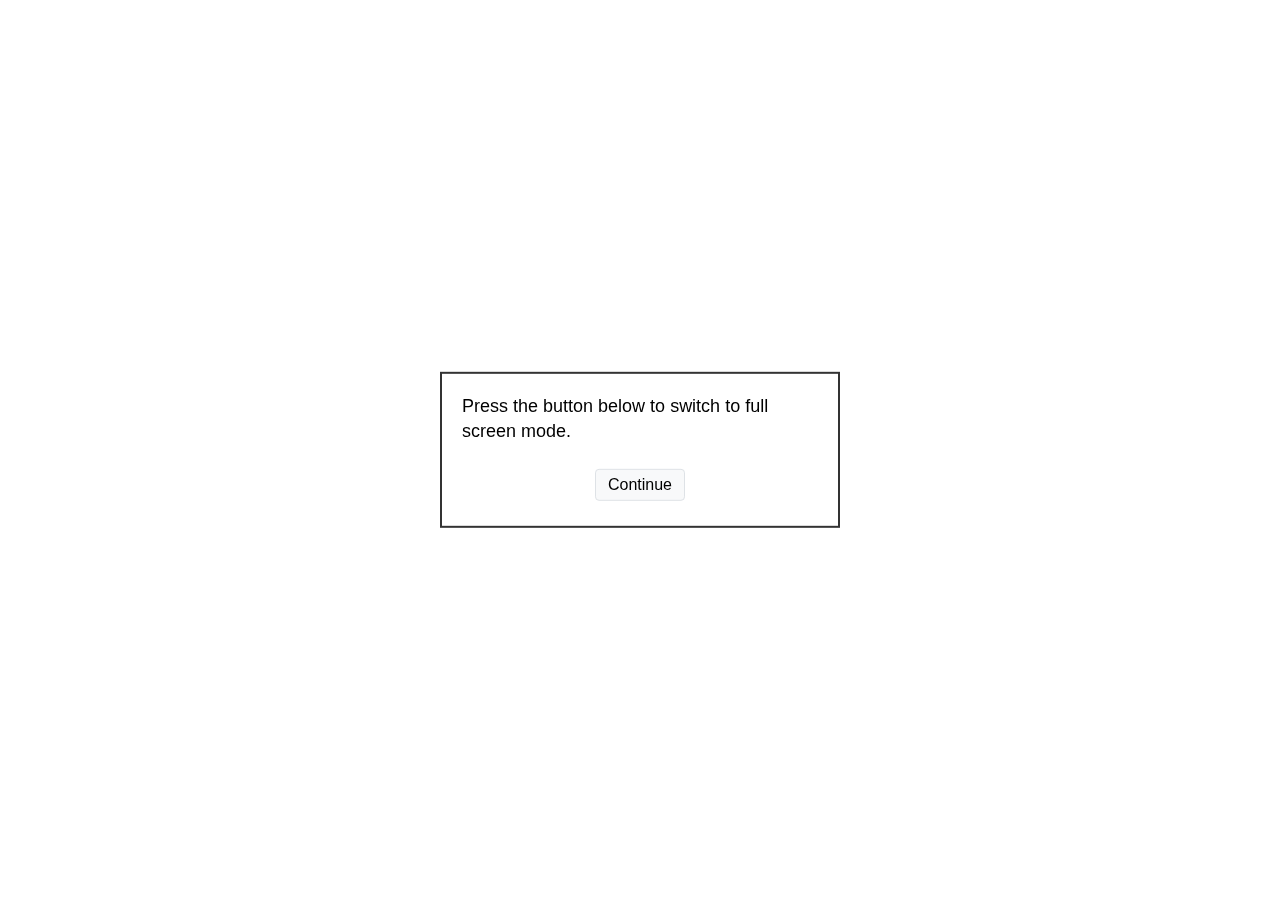
<file: index.html>
<!DOCTYPE html>
<html lang="en">
<head>
    <meta charset="UTF-8">
    <meta name="viewport" content="width=device-width, initial-scale=1.0">
    <title>Cognitive Task - Shape Counting</title>
    <link rel="stylesheet" href="styles.css">
    <script>
        // Global helper functions for Task 7
        function debugSubmitTask7() {
            console.log('Debug submit function called directly from HTML');
            // Direct reference to the module
            if (typeof Task7Module !== 'undefined') {
                Task7Module.evaluateMainResponse();
            } else {
                console.error('Task7Module is not defined!');
                alert('Error: Task7Module not found. Please refresh the page and try again.');
            }
        }
        
        function task7SubmitPracticeAnswer() {
            console.log('Practice submit function called directly from HTML');
            // Direct reference to the module
            if (typeof Task7Module !== 'undefined') {
                Task7Module.evaluatePracticeResponse();
            } else {
                console.error('Task7Module is not defined!');
                alert('Error: Task7Module not found. Please refresh the page and try again.');
            }
        }

        // Task 8 helper functions
        function debugSubmitTask8() {
            if (typeof Task8Module !== 'undefined') {
                Task8Module.evaluateMainResponse();
            } else {
                console.error('Task8Module is not defined!');
                alert('Error: Task8Module not found. Please refresh the page and try again.');
            }
        }
        
        function task8SubmitPracticeAnswer() {
            if (typeof Task8Module !== 'undefined') {
                Task8Module.evaluatePracticeResponse();
            } else {
                console.error('Task8Module is not defined!');
                alert('Error: Task8Module not found. Please refresh the page and try again.');
            }
        }

        // Function to display the digit sequence one at a time
        // Parameters:
        // - sequence: array of digits to display
        // - index: current position in sequence
        // - mode: 'forward' or 'backward' to determine display behavior
        // Uses setTimeout to create timing between digits (1000ms display, 500ms gap)

        // Function to show the appropriate response screen based on mode
        // Parameters:
        // - mode: 'forward' or 'backward' to determine which screen to show
        // Sets up input field and submit button with appropriate event listeners
        // Handles both button click and Enter key submission

        // Function to validate user's digit response
        // Parameters:
        // - mode: 'forward' or 'backward' to determine validation rules
        // Compares user input with expected sequence (reversed for backward mode)
        // Shows results screen with feedback
    </script>
</head>
<body>
    <div class="container">
        <!-- Screen 1: Fullscreen Prompt -->
        <div id="fullscreen-prompt" class="screen">
            <p>Press the button below to switch to full screen mode.</p>
            <button id="fullscreenButton">Continue</button>
        </div>

        <!-- Screen 2: Student ID -->
        <div id="student-id" class="screen hidden">
            <p>Enter the participant's student ID:</p>
            <input type="text" id="studentIdInput">
            <button id="studentIdButton">Continue</button>
        </div>

        <!-- Screen 3: Counter Balance -->
        <div id="counter-balance" class="screen hidden">
            <p>Select the counter-balance scheme for this session:</p>
            <div class="button-group">
                <button class="scheme-button" data-scheme="1">1</button>
                <button class="scheme-button" data-scheme="2">2</button>
                <button class="scheme-button" data-scheme="3">3</button>
                <button class="scheme-button" data-scheme="4">4</button>
                <button class="scheme-button" data-scheme="5">5</button>
                <button class="scheme-button" data-scheme="6">6</button>
                <button class="scheme-button" data-scheme="7">7</button>
                <button class="scheme-button" data-scheme="8">8</button>
            </div>
        </div>

        <!-- Digit Span Task Intro -->
        <div id="digit-span-intro" class="screen hidden">
            <h2>Digit Span Task</h2>
            <div id="digit-span-instructions">
                <p>In this task, you will be shown a series of digits one at a time.</p>
                <p>You can choose to practice either:</p>
                <ul>
                    <li><strong>Forward Digit Span:</strong> Recall digits in the SAME order</li>
                    <li><strong>Backward Digit Span:</strong> Recall digits in REVERSE order</li>
                </ul>
                <p>Select which version you would like to try:</p>
            </div>
            <div class="button-container">
                <button id="forwardDigitSpanButton" class="button" onclick="showScreen('digit-span-example');">Forward Digit Span</button>
                <button id="backwardDigitSpanButton" class="button" onclick="showScreen('digit-span-backward-example');">Backward Digit Span</button>
            </div>
        </div>

        <!-- Forward Digit Span Example -->
        <div id="digit-span-example" class="screen hidden">
            <h2>Forward Digit Span Task</h2>
            <p>In this task, you will be shown a series of digits one at a time.</p>
            <p>Your task is to remember and recall the digits in the <span class="important">SAME ORDER</span> as they appeared.</p>
            <p>For example, if you see:</p>
            
            <div class="example-digits">
                <div class="example-digit">7</div>
                <div class="example-digit">9</div>
                <div class="example-digit">3</div>
            </div>
            
            <p>You should type: <span class="important">793</span></p>
            <p>You will start with practice trials to help you understand the task.</p>
            
            <button id="startDigitSpanPracticeButton" class="button" onclick="window.directStartDigitSpanPractice(); return false;">Start Practice</button>
            </div>
            
        <!-- Backward Digit Span Example -->
        <div id="digit-span-backward-example" class="screen hidden">
            <h2>Backward Digit Span Task</h2>
            <p>In this task, you will be shown a series of digits one at a time.</p>
            <p>Your task is to remember and recall the digits in <span class="important">REVERSE ORDER</span> from how they appeared.</p>
            <p>For example, if you see:</p>
            
            <div class="example-digits">
                <div class="example-digit">1</div>
                <div class="example-digit">3</div>
                <div class="example-digit">8</div>
            </div>
            
            <p>You should type: <span class="important">831</span></p>
            <p>You will start with practice trials to help you understand the task.</p>
            
            <button id="startDigitSpanBackwardButton" class="button" onclick="window.directStartDigitSpanBackwardPractice(); return false;">Start Practice</button>
        </div>

        <!-- Digit Span Game Area -->
        <div id="digit-game-area" class="screen hidden">
            <div class="digit"></div>
        </div>

        <!-- Forward Digit Span Response Screen -->
        <div id="digit-span-response" class="screen hidden">
            <h2>Please type in the number in the correct order and press enter.</h2>
            <p>Do not leave spaces between the numbers.</p>
            
            <div class="response-input">
                <input type="text" id="digit-response" pattern="[0-9]*" inputmode="numeric" style="width: 200px; height: 40px; font-size: 24px; text-align: center; margin: 20px 0;">
            </div>
            
            <button id="submitDigitResponseButton" class="button" style="cursor: pointer; pointer-events: auto;">Submit</button>
        </div>

        <!-- Digit Span Results -->
        <div id="digit-span-results" class="screen hidden">
            <h2>Your response was:</h2>
            <p class="user-answer">You typed: <span id="user-digit-response"></span></p>
            <p class="correct-answer">Correct response: <span id="correct-digit-response"></span></p>
            
            <!-- Add feedback element -->
            <p id="digit-span-result-feedback" class="result-feedback"></p>
            
            <button id="nextDigitSpanButton">continue</button>
        </div>

        <!-- Forward Digit Span Complete -->
        <div id="forward-digit-span-complete" class="screen hidden">
            <h2>Great work!</h2>
            <p>You have completed the Forward Digit Span task.</p>
            <p>Now you will move on to the Backward Digit Span task.</p>
            <p>In this task, you will need to recall the digits in REVERSE order.</p>
            <p>For example, if you see: 1 2 3</p>
            <p>You should type: 3 2 1</p>
            <p>Click 'continue' to see an example of the Backward Digit Span task.</p>
            <button id="startBackwardDigitSpanButton">Continue</button>
        </div>

        <!-- Digit Span Complete -->
        <div id="digit-span-complete" class="screen hidden">
            <h2>Great work!</h2>
            <p>You have completed the Digit Span task.</p>
            <p>Click 'finish' to continue.</p>
            <button id="finishDigitSpanButton">Finish</button>
        </div>

        <!-- Counting Game Intro (for scheme 4) -->
        <div id="counting-game-intro" class="screen hidden">
            <h2>You will now play a Counting game.</h2>
            <p>In this game, you will see a series of pictures ($5 bill, UTA bus, and a face) one at a time. Your job is to keep a <span class="important">MENTAL count for each object</span>. You can keep count out loud or in your head, but please <span class="important">DO NOT use your fingers or a pencil/pen and paper</span> to count.</p>
            <p>After you see each object series, you will be asked to report the number of each type of object you saw in the series.</p>
            <p>Click 'continue' to see an example.</p>
            <button id="countingGameIntroButton">continue</button>
        </div>

        <!-- Counting Game Example -->
        <div id="counting-game-example" class="screen hidden">
            <h2>In this example, let's say you see the following series of objects:</h2>
            
            <div class="example-objects">
                <img src="dollarmanbus/5dollar.jpg" alt="$5 bill" class="example-object">
                <img src="dollarmanbus/bus.jpg" alt="UTA bus" class="example-object">
                <img src="dollarmanbus/face.jpg" alt="Face" class="example-object">
                <img src="dollarmanbus/bus.jpg" alt="UTA bus" class="example-object">
                <img src="dollarmanbus/5dollar.jpg" alt="$5 bill" class="example-object">
            </div>
            
            <h2>In this example, the correct count number for each object would be:</h2>
            
            <div class="example-counts">
                <p><strong>Bills: <span class="important">2</span></strong></p>
                <p><strong>Buses: <span class="important">2</span></strong></p>
                <p><strong>Faces: <span class="important">1</span></strong></p>
            </div>
            
            <p>Click the 'continue' button to practice the <strong>Counting</strong> game.</p>
            
            <div class="button-group">
                <button id="countingGoBackButton">go back</button>
                <button id="startCountingPracticeButton">continue</button>
            </div>
        </div>

        <!-- Screen 4: Welcome -->
        <div id="welcome" class="screen hidden">
            <h1>Welcome!</h1>
            <p>Please wait for instructions from the researcher.</p>
            <button id="welcomeButton">continue</button>
        </div>

        <!-- Screen 5: Instructions -->
        <div id="instructions" class="screen hidden">
            <h2>Now you will play a <span class="highlight">Shape Counting</span> game.</h2>
            <p>You will see a series of shapes (squares, triangles, and circles) one at a time. Your job is to keep a <span class="important">MENTAL count for each type of shape</span>. You can keep count out loud or in your head, but please <span class="important">DO NOT use your fingers or a pencil/pen and paper</span> to count.</p>
            <p>After you see each shape series, you will be asked <span class="important">how many of each type of shape</span> you saw.</p>
            <p>Click 'continue' to see an example.</p>
            <button id="instructionsButton">continue</button>
        </div>

        <!-- Screen 6: Example -->
        <div id="example" class="screen hidden">
            <h2>In this example, let's say you see the following series of shapes:</h2>
            
            <div class="example-shapes">
                <div class="example-shape circle"></div>
                <div class="example-shape square"></div>
                <div class="example-shape triangle"></div>
                <div class="example-shape triangle"></div>
                <div class="example-shape square"></div>
                <div class="example-shape triangle"></div>
            </div>
            
            <h2>In this example, the correct count number for each shape would be:</h2>
            
            <div class="example-counts">
                <p><strong>Squares: <span class="important">2</span></strong></p>
                <p><strong>Triangles: <span class="important">3</span></strong></p>
                <p><strong>Circles: <span class="important">1</span></strong></p>
            </div>
            
            <p>Click the 'continue' button to practice the <strong>Shape Counting</strong> game.</p>
            
            <div class="button-group">
                <button id="goBackButton">go back</button>
                <button id="startPracticeButton">continue</button>
            </div>
        </div>

        <!-- Game Area - Complete redesign -->
        <div id="game-area" class="screen hidden">
            <div class="shape"></div>
        </div>

        <!-- Answer Form - Updated without radio buttons -->
    <div id="answer-form" class="screen hidden">
            <h2>How many of each shape did you count?</h2>
            
        <div class="question">
                <p>Squares:</p>
                <div class="number-input">
                    <button class="decrement" data-target="square-count">-</button>
                    <input type="number" id="square-count" min="0" max="9" value="0">
                    <button class="increment" data-target="square-count">+</button>
                </div>
            </div>
            
            <div class="question">
                <p>Triangles:</p>
                <div class="number-input">
                    <button class="decrement" data-target="triangle-count">-</button>
                    <input type="number" id="triangle-count" min="0" max="9" value="0">
                    <button class="increment" data-target="triangle-count">+</button>
            </div>
        </div>
        
        <div class="question">
                <p>Circles:</p>
                <div class="number-input">
                    <button class="decrement" data-target="circle-count">-</button>
                    <input type="number" id="circle-count" min="0" max="9" value="0">
                    <button class="increment" data-target="circle-count">+</button>
                </div>
            </div>
            
            <button id="submitAnswersButton">continue</button>
        </div>

        <!-- Counting Game Answer Form -->
        <div id="counting-answer-form" class="screen hidden">
            <h2>How many of each object did you count?</h2>
        
        <div class="question">
                <p>$5 Bills:</p>
                <div class="number-input">
                    <button class="decrement" data-target="bill-count">-</button>
                    <input type="number" id="bill-count" min="0" max="9" value="0">
                    <button class="increment" data-target="bill-count">+</button>
                </div>
            </div>
            
            <div class="question">
                <p>UTA Buses:</p>
                <div class="number-input">
                    <button class="decrement" data-target="bus-count">-</button>
                    <input type="number" id="bus-count" min="0" max="9" value="0">
                    <button class="increment" data-target="bus-count">+</button>
            </div>
        </div>
        
            <div class="question">
                <p>Faces:</p>
                <div class="number-input">
                    <button class="decrement" data-target="face-count">-</button>
                    <input type="number" id="face-count" min="0" max="9" value="0">
                    <button class="increment" data-target="face-count">+</button>
                </div>
    </div>

            <button id="submitCountingAnswersButton">continue</button>
        </div>

        <!-- Results -->
    <div id="results" class="screen hidden">
        <h2>The correct number of each shape was:</h2>
        <p>Squares: <span id="correct-squares"></span></p>
        <p>Triangles: <span id="correct-triangles"></span></p>
        <p>Circles: <span id="correct-circles"></span></p>
        
        <h3>Your answers:</h3>
        <p class="user-answer">Squares: <span id="user-squares"></span></p>
        <p class="user-answer">Triangles: <span id="user-triangles"></span></p>
        <p class="user-answer">Circles: <span id="user-circles"></span></p>
        
            <button id="nextRoundButton">continue</button>
        </div>

        <!-- Counting Game Results -->
        <div id="counting-results" class="screen hidden">
            <h2>The correct number of each object was:</h2>
            <p>$5 Bills: <span id="correct-bills"></span></p>
            <p>UTA Buses: <span id="correct-buses"></span></p>
            <p>Faces: <span id="correct-faces"></span></p>
            
            <h3>Your answers:</h3>
            <p class="user-answer">$5 Bills: <span id="user-bills"></span></p>
            <p class="user-answer">UTA Buses: <span id="user-buses"></span></p>
            <p class="user-answer">Faces: <span id="user-faces"></span></p>
            
            <button id="nextCountingRoundButton">continue</button>
    </div>

        <!-- Practice Complete Prompt -->
    <div id="practice-complete-prompt" class="screen hidden">
        <p>Would you like to practice the Shape Counting game again?</p>
        <div class="button-group">
                <button id="readyToContinueButton">No, I am ready to continue</button>
                <button id="practiceAgainButton">Yes, practice again</button>
            </div>
        </div>

        <!-- Counting Game Practice Complete Prompt -->
        <div id="counting-practice-complete-prompt" class="screen hidden">
            <p>Would you like to practice the Counting game again?</p>
            <div class="button-group">
                <button id="countingReadyToContinueButton">No, I am ready to continue</button>
                <button id="countingPracticeAgainButton">Yes, practice again</button>
        </div>
    </div>

        <!-- Real Game Instructions -->
    <div id="real-game-instructions" class="screen hidden">
        <h2>Great job!</h2>
        <p>You are now finished practicing the Shape Counting game.</p>
        <p>Next, you will play the actual game.</p>
        <ul>
                <li>The series will be <span class="important">longer</span> in the real game than in the practice round.</li>
                <li><span class="important">Remember to keep a running count</span> of each type of shape you see.</li>
            </ul>
            <p>You will play <span class="important">5 rounds</span> of the game. From now on you will <span class="important">not receive feedback</span> after each round.</p>
            <p>Click the button below to begin.</p>
            <button id="startRealGameButton">Start</button>
        </div>

        <!-- Counting Game Real Game Instructions -->
        <div id="counting-real-game-instructions" class="screen hidden">
            <h2>Great job!</h2>
            <p>You are now finished practicing the Counting game.</p>
            <p>Next, you will play the actual game.</p>
            <ul>
                <li>The series will be <span class="important">longer</span> in the real game than in the practice round.</li>
                <li><span class="important">Remember to keep a running count</span> of each type of object you see.</li>
        </ul>
            <p>You will play <span class="important">5 rounds</span> of the game. From now on you will <span class="important">not receive feedback</span> after each round.</p>
        <p>Click the button below to begin.</p>
            <button id="startCountingRealGameButton">Start</button>
    </div>

        <!-- Round Start -->
    <div id="round-start" class="screen hidden">
        <h2>You are about to start round <span id="round-number"></span>.</h2>
        <p>Click start when you are ready!</p>
            <button id="beginRoundButton">Start</button>
    </div>

        <!-- Game Complete -->
    <div id="game-complete" class="screen hidden">
        <h2>Great work!</h2>
        <p>You are now finished playing this game.</p>
        <p>Click 'finish' to continue.</p>
            <button id="finishGameButton">Finish</button>
        </div>

        <!-- Digit Span Real Game Instructions -->
        <div id="digit-span-real-game-instructions" class="screen hidden">
            <h2>Great job!</h2>
            <p>You are now finished practicing the Digit Span games.</p>
            <p>Next, you will play the actual game.</p>
            <ul>
                <li>The sequences will be <span class="important">longer</span> in the real game than in the practice rounds.</li>
                <li><span class="important">Remember to pay close attention</span> to each digit in the sequence.</li>
                <li>For forward digit span, type the digits in the <span class="important">same order</span> as you saw them.</li>
                <li>For backward digit span, type the digits in the <span class="important">reverse order</span> from how you saw them.</li>
            </ul>
            <p>You will play <span class="important">5 rounds</span> of each game. From now on you will <span class="important">not receive feedback</span> after each round.</p>
            <p>Click the button below to begin.</p>
            <button id="startDigitSpanRealGameButton" class="button" onclick="window.directStartDigitSpanRealGame(); return false;">Start Main Task</button>
        </div>

        <!-- Pattern Recognition Game Intro (for scheme 1) -->
        <div id="pattern-recognition-intro" class="screen hidden">
            <h2>You will now play a Pattern Recognition game.</h2>
            <p>In this game, you will see different types of patterns and relationships.</p>
            <p>Your task is to identify the correct patterns, relationships, or complete sequences based on what you've seen.</p>
            <p>Click 'continue' to see an example.</p>
            <button id="patternRecognitionIntroButton">continue</button>
        </div>
        
        <!-- Pattern Recognition Example -->
        <div id="pattern-recognition-example" class="screen hidden">
            <h2>Example:</h2>
            <div class="example-container">
                <div class="pattern-example">
                    <p>Sequence: 8 A Z 5 5 3</p>
                    <p>Your task: Memorize and recall this sequence.</p>
                </div>
                <div class="pattern-example">
                    <p>Word Relationship:</p>
                    <p>Teacher – Doctor</p>
                    <p>Your task: Identify if these belong to the same category.</p>
                </div>
            </div>
            <p>In the real game, you'll see different patterns and will need to either:</p>
            <ul>
                <li>Identify correct relationships</li>
                <li>Match objects to categories</li>
                <li>Recall sequences from memory</li>
                <li>Recognize visual patterns</li>
            </ul>
            <button id="startPatternPracticeButton">Start Practice</button>
        </div>
        
        <!-- Pattern Recognition Game Area -->
        <div id="pattern-game-area" class="screen hidden">
            <div class="pattern-content">
                <!-- Content will be dynamically inserted here -->
            </div>
            <div class="response-area">
                <!-- Response options will be dynamically inserted here -->
            </div>
        </div>
        
        <!-- Pattern Recognition Answer Form -->
        <div id="pattern-answer-form" class="screen hidden">
            <h2>Your Response</h2>
            <div id="pattern-response-container">
                <!-- Will be dynamically populated based on task type -->
            </div>
            <button id="submitPatternAnswerButton">continue</button>
        </div>
        
        <!-- Pattern Recognition Results -->
        <div id="pattern-results" class="screen hidden">
            <h2>Results:</h2>
            <div id="pattern-feedback">
                <!-- Will be dynamically populated with feedback -->
            </div>
            <button id="nextPatternRoundButton">continue</button>
        </div>
        
        <!-- Pattern Recognition Real Game Instructions -->
        <div id="pattern-recognition-real-intro" class="screen hidden">
            <h2>Great job!</h2>
            <p>You are now finished practicing the Pattern Recognition game.</p>
            <p>Next, you will play the actual game.</p>
            <ul>
                <li>The patterns will be <span class="important">more complex</span> in the real game.</li>
                <li><span class="important">Pay close attention</span> to the details of each pattern.</li>
                <li>Try to identify the underlying relationships and rules.</li>
            </ul>
            <p>You will play <span class="important">5 rounds</span> of the game.</p>
            <p>Click the button below to begin.</p>
            <button id="startPatternRealGameButton">Start</button>
        </div>

        <!-- Working Memory Updating Task 1a: Abstract Version -->
        <div id="task-1a-intro" class="screen hidden">
            <h2>Working Memory Updating - Abstract Version</h2>
            <p>In this task, you will see sequences of numbers and will need to update them mentally.</p>
            <button id="startTask1aPracticeButton">Start Practice</button>
        </div>

        <!-- Working Memory Updating Task 1b: Ecological Version -->
        <div id="task-1b-intro" class="screen hidden">
            <h2>Working Memory Updating - Ecological Version</h2>
            <p>In this task, you will track items in a shopping list instead of numbers.</p>
            <button id="startTask1bPracticeButton">Start Practice</button>
        </div>

        <!-- Working Memory Capacity Task 2a: Abstract Version -->
        <div id="task-2a-intro" class="screen hidden">
            <h2>Working Memory Capacity - Abstract Version</h2>
            <p>In this task, you will recall sequences of numbers in forward and backward conditions.</p>
            <button id="startTask2aPracticeButton">Start Practice</button>
        </div>

        <!-- Working Memory Capacity Task 2b: Ecological Version -->
        <div id="task-2b-intro" class="screen hidden">
            <h2>Working Memory Capacity - Ecological Version</h2>
            <p>In this task, you will recall sequences of real-world objects.</p>
            <button id="startTask2bPracticeButton">Start Practice</button>
        </div>

        <!-- Spatial Working Memory Task Intro (for scheme 5) -->
        <div id="spatial-memory-intro" class="screen hidden">
            <h2>Spatial Working Memory Task</h2>
            <p>In this task, you will be shown a grid containing various colored shapes.</p>
            <p>Your job is to <span class="important">MEMORIZE the exact location</span> of each shape.</p>
            <p>After studying the shapes, you will be shown a second grid where some shapes may have <span class="important">moved from their original positions</span>.</p>
            <p>The <span class="important">same shapes</span> will appear in both grids - only their <span class="important">positions</span> will change. No shapes will be replaced with different shapes.</p>
            <p>You will need to identify which shapes have moved by clicking on them.</p>
            <ul>
                <li>For each shape you correctly identify as having moved, you will gain <span class="important">one point</span>.</li>
                <li>For each shape you incorrectly identify as having moved, you will lose <span class="important">one point</span>.</li>
            </ul>
            <p>Click 'continue' to practice with a smaller example first.</p>
            <button id="spatialMemoryIntroButton">continue</button>
        </div>

        <!-- Spatial Memory Practice Instructions -->
        <div id="spatial-memory-practice-instructions" class="screen hidden">
            <h2>Practice Session</h2>
            <p>Let's practice with a small example first.</p>
            <p>You will see a grid with 5 shapes for <span class="important">30 seconds</span>. Try to remember the position of each shape.</p>
            <p>Then you'll be shown a second grid with the <span class="important">exact same shapes</span>, but some shapes may have changed position.</p>
            <p>Your task is to click on <span class="important">ALL shapes that have changed position</span>. Remember:</p>
            <ul>
                <li>When a shape moves to a new position, it <span class="important">swaps places</span> with another shape</li>
                <li>This means for each swap, you need to identify <span class="important">BOTH shapes</span> that changed positions</li>
                <li>The shapes themselves do not change - only their positions</li>
            </ul>
            <p>You can click the "I'm ready" button at any time if you feel you've memorized the positions before the timer ends.</p>
            <button id="startSpatialPracticeButton">Start Practice</button>
        </div>

        <!-- Spatial Memory Grid Display -->
        <div id="spatial-memory-grid" class="screen hidden">
            <h2 id="spatial-grid-title">Study the positions of these shapes</h2>
            <p id="spatial-timer">Time remaining: 90 seconds</p>
            <div class="grid-container">
                <!-- Grid will be dynamically populated -->
            </div>
        </div>

        <!-- Spatial Memory Response Grid -->
        <div id="spatial-memory-response" class="screen hidden">
            <h2>Click on all shapes that have MOVED from their original positions</h2>
            <p>Remember:</p>
            <ul>
                <li>When shapes swap positions, you need to identify <span class="important">BOTH shapes</span> involved in the swap</li>
                <li>Only the <span class="important">positions</span> have changed - the shapes themselves are the same</li>
            </ul>
            <div class="grid-container clickable">
                <!-- Grid will be dynamically populated -->
            </div>
            <button id="submitSpatialResponseButton">Submit Answers</button>
        </div>

        <!-- Spatial Memory Practice Results -->
        <div id="spatial-memory-practice-results" class="screen hidden">
            <h2>Practice Results</h2>
            <p>Great job! Now you understand how the task works.</p>
            <p id="practice-accuracy"></p>
            <p>In the main task, you'll see a larger grid with more shapes.</p>
            <button id="startSpatialRealButton">Start Main Task</button>
        </div>

        <!-- Spatial Memory Real Instructions -->
        <div id="spatial-memory-real-instructions" class="screen hidden">
            <h2>Main Task</h2>
            <p>Now you'll see a grid with 20 different colored shapes.</p>
            <p>You will have <span class="important">90 seconds</span> to study the grid.</p>
            <p>Try to remember the exact position of each shape.</p>
            <p>After the study period, you'll see a second grid with the <span class="important">same shapes</span> but in different positions.</p>
            <p>Remember:</p>
            <ul>
                <li>When shapes swap positions, you must identify <span class="important">BOTH shapes</span> involved in the swap</li>
                <li>Only the <span class="important">positions</span> of shapes change, not the shapes themselves</li>
                <li>For each shape you correctly identify as having moved, you gain <span class="important">one point</span></li>
                <li>For each shape you incorrectly identify as having moved, you lose <span class="important">one point</span></li>
                <li>You can click "I'm ready" after 10 seconds if you feel you've memorized the positions</li>
            </ul>
            <p><span class="important">Note:</span> This is the main task with a new timer separate from the practice session.</p>
            <button id="startSpatialMainButton">Begin</button>
        </div>

        <!-- Spatial Memory Results -->
        <div id="spatial-memory-results" class="screen hidden">
            <h2>Results</h2>
            <p>Task completed!</p>
            <p>Correct identifications: <span id="spatial-correct-count"></span></p>
            <p>Incorrect identifications: <span id="spatial-incorrect-count"></span></p>
            <p>Total score: <span id="spatial-total-score"></span></p>
            <button id="finishSpatialTaskButton">Finish</button>
        </div>

        <!-- Deductive Reasoning Task 4a: Abstract Version -->
        <div id="task-4a-intro" class="screen hidden">
            <h2>Deductive Reasoning - Abstract Version</h2>
            <p>In this task, you will solve logical puzzles using abstract concepts.</p>
            <button id="startTask4aPracticeButton">Start Practice</button>
        </div>

        <!-- Deductive Reasoning Task 4b: Ecological Version -->
        <div id="task-4b-intro" class="screen hidden">
            <h2>Deductive Reasoning - Ecological Version</h2>
            <p>In this task, you will solve logical puzzles using real-world rules.</p>
            <button id="startTask4bPracticeButton">Start Practice</button>
    </div>

        <!-- Working Memory Capacity (Ecological) Intro -->
        <div id="object-span-intro" class="screen hidden">
            <h2 id="object-span-title">Object Span Task</h2>
            <div id="object-span-instructions">
                <p>In this task, you will be shown a series of objects one at a time.</p>
                <p id="recall-instruction">Your task is to remember and recall the objects in the <span class="mode-text">SAME</span> ORDER as they appeared.</p>
                <p>For example, if you see: bread → car → book</p>
                <p id="example-instruction">You should type: "bread car book"</p>
                <p>You will start with practice trials to help you understand the task.</p>
            </div>
            <div class="button-container">
                <button id="startObjectSpanPracticeButton" class="button">Start Practice</button>
            </div>
        </div>

        <!-- Object Span Example Screen -->
        <div id="object-span-example" class="screen hidden">
            <h2>Forward Object Span Task</h2>
            <p>In this task, you will be shown a series of objects one at a time.</p>
            <p>Your task is to remember and recall the objects in the <span class="important">SAME ORDER</span> as they appeared.</p>
            <p>For example, if you see: bread → car → book</p>
            <p>You should type: "bread car book"</p>
            <p>You will start with practice trials to help you understand the task.</p>
            <button id="startForwardObjectSpanButton" class="button" onclick="window.directStartObjectSpanPractice(); return false;">Start Practice</button>
        </div>

        <!-- Object Span Backward Example -->
        <div id="object-span-backward-example" class="screen hidden">
            <h2>Backward Object Span Task</h2>
            <p>In this task, you will be shown a series of objects one at a time.</p>
            <p>Your task is to remember and recall the objects in <span class="important">REVERSE ORDER</span> from how they appeared.</p>
            <p>For example, if you see this sequence:</p>
            <div class="example-container">
                <img src="images/Bread.png" alt="Bread" class="example-object">
                <img src="images/Car.png" alt="Car" class="example-object">
                <img src="images/Shoe.png" alt="Shoe" class="example-object">
            </div>
            <p>You should type: "shoe car bread"</p>
            <p>Let's practice with the backward version.</p>
            <button id="startBackwardObjectSpanButton" class="button" onclick="window.directStartObjectSpanBackwardPractice(); return false;">Start Practice</button>
        </div>

        <!-- Object Game Area -->
        <div id="object-game-area" class="screen hidden">
            <div class="object-display-container">
                <div class="object-display">
                    <!-- Objects will be displayed here -->
                </div>
            </div>
            <div id="object-debug" style="position: fixed; bottom: 10px; right: 10px; background: rgba(0,0,0,0.7); color: white; padding: 5px; font-size: 12px; max-width: 300px; z-index: 1000;">
                Debug: Waiting for object display...
            </div>
        </div>

        <!-- Object Span Response Form -->
        <div id="object-span-response" class="screen hidden">
            <div class="response-instruction">
                <p id="recall-instruction">Type the objects in the <span class="mode-text"></span> order</p>
            </div>
            <input type="text" id="object-response-input" class="response-input" style="width: 80%; max-width: 500px; padding: 10px; margin: 20px;" autocomplete="off" placeholder="Type the object names here...">
            <button id="submitObjectResponseButton" class="button">Submit</button>
        </div>

        <div id="object-span-practice-feedback" class="screen hidden">
            <h2>Practice Feedback</h2>
            <p id="practice-feedback-text"></p>
            <div class="sequence-info">
                <p>Your response: <span id="user-response"></span></p>
                <p>Expected response: <span id="expected-response"></span></p>
                <p class="recall-mode-reminder">
                    <strong>Remember:</strong> 
                    <span id="recall-mode-instruction">
                        Type the objects in the <span class="mode-text"></span> order as shown
                    </span>
                </p>
            </div>
            <p id="practice-score"></p>
            <div class="practice-controls">
                <button id="continuePracticeButton-object" class="button" onclick="window.directContinueObjectSpanPractice(); return false;">Continue Practice</button>
                <button id="readyForMainTaskButton-object" class="button" onclick="window.directReadyForObjectSpanMainTask(); return false;">I'm Ready for Main Task</button>
            </div>
            </div>
            
        <div id="object-span-main-instructions" class="screen hidden">
            <h1>Main Task</h1>
            <p>Great! Now you'll begin the main task.</p>
            <p>The task consists of 8 rounds with increasing difficulty:</p>
            <ul>
                <li>Starting with sequences of 3 objects</li>
                <li>Each round increases by one object (up to 10 objects maximum)</li>
                <li>You'll have two attempts at each sequence length</li>
                <li>If you succeed at least once, you'll move to the next length</li>
                <li>If you fail both attempts, the task will end</li>
            </ul>
            <p>Your final score will be the longest sequence you correctly recalled.</p>
            <button id="startObjectSpanMainButton" class="button" onclick="window.directStartObjectSpanMainTask(); return false;">Start Main Task</button>
        </div>

        <div id="object-span-results" class="screen hidden">
            <h1>Task Complete</h1>
            <p>Maximum span reached: <span id="max-span-reached">0</span> (Final Score)</p>
            <p>Total correct sequences: <span id="total-correct-sequences">0</span></p>
            <button id="finishObjectSpanButton" class="button">Complete Task</button>
                    </div>

        <!-- Object Span Real Game Instructions -->
        <div id="object-span-real-game-instructions" class="screen hidden">
            <h2>Main Task Instructions</h2>
            <p>You will now begin the main task.</p>
            <ul>
                <li>You will see sequences of objects, one at a time</li>
                <li>Starting with 3 objects, the sequence will get longer as you progress</li>
                <li>You get two attempts at each sequence length</li>
                <li>If you succeed at least once, you'll move to a longer sequence</li>
                <li>If you fail both attempts, the task will end</li>
                <li>Your final score will be the longest sequence you correctly recalled</li>
            </ul>
            <div class="important-note">
                <p><strong>For Forward Recall:</strong> Type the object names in the SAME order as shown (e.g., "bread car book")</p>
                <p><strong>For Backward Recall:</strong> Type the object names in REVERSE order (e.g., if shown "bread car book", type "book car bread")</p>
                    </div>
            <button id="startObjectSpanRealGameButton" class="button">Start Main Task</button>
                    </div>

        <!-- Forward Object Span Intro Screen -->
        <div id="forward-object-span-intro" class="screen hidden">
            <h2>Forward Object Span Task</h2>
            <p>In this task, you will be shown a series of objects one at a time.</p>
            <p>Your task is to remember and recall the objects in the <span class="important">SAME ORDER</span> as they appeared.</p>
            <p>For example, if you see: bread → car → book</p>
            <p>You should type: "bread car book"</p>
            <p>You will start with practice trials to help you understand the task.</p>
            <button id="startForwardObjectSpanButton" class="button" onclick="window.directStartObjectSpanPractice(); return false;">Start Practice</button>
                    </div>

        <!-- Backward Object Span Intro Screen -->
        <div id="backward-object-span-intro" class="screen hidden">
            <h2>Backward Object Span Task</h2>
            <p>In this task, you will be shown a series of objects one at a time.</p>
            <p>Your task is to remember and recall the objects in <span class="important">REVERSE ORDER</span> from how they appeared.</p>
            <p>For example, if you see: bread → car → book</p>
            <p>You should type: "book car bread"</p>
            <p>You will start with practice trials to help you understand the task.</p>
            <button id="startBackwardObjectSpanButton" class="button" onclick="window.directStartObjectSpanBackwardPractice(); return false;">Start Practice</button>
                    </div>

        <div id="task-6-intro" class="screen hidden">
            <h1>Ecological Spatial Working Memory Task</h1>
            <p>In this task, you will see a grid of real-world object images. You need to remember the locations of these images.</p>
            <p>After studying the grid, some images will swap positions. Your job is to identify which images have moved from their original positions.</p>
            <p>First, you'll complete a short practice to get familiar with the task.</p>
            <button id="task6ContinueButton" class="task6-button">Continue</button>
                    </div>

        <div id="task-6-practice-instructions" class="screen hidden">
            <h1>Practice Instructions</h1>
            <p>In this practice, you will see a 3×2 grid with 6 images.</p>
            <p>Study the positions of these images carefully. After some time, one pair of images will swap positions.</p>
            <p>Your task is to identify which images have changed positions by clicking on them in the final grid.</p>
            <p>After the practice, you'll move on to the main task with a larger grid and more position changes.</p>
            <button id="startTask6GridButton" class="task6-button">Start Practice</button>
                    </div>

        <div id="task-6-grid" class="screen hidden">
            <h1>Study the Image Positions</h1>
            <p>Remember where each image is located. Some images will change positions shortly.</p>
            <div class="task6-grid-container"></div>
                    </div>

        <div id="task-6-response" class="screen hidden">
            <h1>Which Images Changed Positions?</h1>
            <p>Click on the images that have changed positions from the original grid.</p>
            <div class="task6-grid-container"></div>
            <button id="submitTask6ResponseButton" class="task6-button">Submit</button>
                    </div>

        <div id="task-6-practice-results" class="screen hidden">
            <h1>Practice Results</h1>
            <p></p>
            <button id="startTask6RealButton" class="task6-button">Start Main Task</button>
                </div>

        <div id="task-6-real-instructions" class="screen hidden">
            <h1>Main Task Instructions</h1>
            <p>Now you'll complete the main task. You will see a 5×4 grid with 20 images.</p>
            <p>Study the positions of these images carefully. After some time, three pairs of images will swap positions.</p>
            <p>Your task is to identify which images have changed positions by clicking on them in the final grid.</p>
            <p>You'll have 90 seconds to study the grid before the images swap positions.</p>
            <button id="startTask6RealButton" class="task6-button">Start Main Task</button>
            </div>

        <div id="task-6-results" class="screen hidden">
            <h1>Task Results</h1>
            <p>Correct identifications: <span id="task6-correct-count">0</span></p>
            <p>Incorrect identifications: <span id="task6-incorrect-count">0</span></p>
            <p>Total score: <span id="task6-total-score">0</span></p>
            <button id="completeTask6Button" class="task6-button" onclick="finishGame()">Complete Task</button>
        </div>

        <!-- Task 7: Deductive Reasoning Task -->
        <div id="task-7-intro" class="screen hidden">
            <h1>Deductive Reasoning Task</h1>
            <p>In this task, you will be asked to solve logical puzzles using four cards that will appear on the screen.</p>
            <p>Among the four cards presented, you will be required to identify which two cards to turn to test the logical premise presented in each question.</p>
            <p>In other words, in each game, there will be a simple rule, and all you have to do is work out which cards you need to turn over to see if the rule has been broken.</p>
            <button id="task7ContinueButton" class="task7-button">Continue</button>
        </div>

        <div id="task-7-instructions" class="screen hidden">
            <h1>Task Instructions</h1>
            <p>For each question:</p>
            <ol>
                <li>Read the logical rule carefully</li>
                <li>Look at the four cards presented</li>
                <li>Select exactly two cards that you need to turn over to test if the rule is true or false</li>
                <li>Click "Submit" when you've made your selection</li>
            </ol>
            <p>Let's start with a practice round to get familiar with the task.</p>
            <button id="startTask7PracticeButton" class="task7-button">Start Practice</button>
        </div>

        <div id="task-7-practice" class="screen hidden">
            <h1>Practice Round</h1>
            <div id="task7-question-container">
                <p id="task7-question-text">If a card has a circle on one side, then it has the color yellow on the other side.</p>
                <p>Select the two cards you need to turn over to test this rule:</p>
        </div>

            <div id="task7-cards-container" class="cards-container">
                <!-- Cards will be generated dynamically -->
        </div>

            <div id="task7-selection-info">
                <p>Selected cards: <span id="task7-selected-count">0</span>/2</p>
            </div>

            <button id="task7SubmitButton" class="task7-button" onclick="task7SubmitPracticeAnswer()" disabled>Submit</button>
            
            <!-- Extra direct submit button for practice as fallback -->
            <button id="task7DirectPracticeSubmitButton" class="task7-button" style="margin-top: 15px; background-color: #ff9800;" 
                    onclick="Task7Module.evaluatePracticeResponse();">
                Direct Submit (Use if regular button doesn't work)
            </button>
        </div>

        <div id="task-7-feedback" class="screen hidden">
            <h1>Feedback</h1>
            <div id="task7-feedback-container">
                <p id="task7-result-text"></p>
                <div id="task7-explanation"></div>
            </div>
            <button id="task7ContinueAfterFeedbackButton" class="task7-button">Continue</button>
        </div>

        <div id="task-7-real-instructions" class="screen hidden">
            <h1>Main Task Instructions</h1>
            <p>Now you'll complete the main task with several logical puzzles to solve.</p>
            <p>Remember to select exactly two cards for each question that you need to turn over to test the rule.</p>
            <p>Your performance will be recorded for each puzzle.</p>
            <button id="startTask7RealButton" class="task7-button">Start Main Task</button>
        </div>

        <div id="task-7-main" class="screen hidden">
            <h1>Deductive Reasoning Puzzle</h1>
            <div id="task7-main-question-container">
                <p id="task7-main-question-text"></p>
                <p>Select the two cards you need to turn over to test this rule:</p>
            </div>

            <div id="task7-main-cards-container" class="cards-container">
                <!-- Cards will be generated dynamically -->
            </div>

            <div id="task7-main-selection-info">
                <p>Selected cards: <span id="task7-main-selected-count">0</span>/2</p>
            </div>

            <button id="task7MainSubmitButton" class="task7-button" onclick="debugSubmitTask7()" disabled>Submit</button>
            
            <!-- Extra direct submit button as fallback -->
            <button id="task7DirectSubmitButton" class="task7-button" style="margin-top: 15px; background-color: #ff9800;" 
                    onclick="Task7Module.evaluateMainResponse();">
                Direct Submit (Use if regular button doesn't work)
            </button>
        </div>

        <div id="task-7-results" class="screen hidden">
            <h1>Task Results</h1>
            <p>You have completed the Deductive Reasoning Task.</p>
            <div id="task7-results-container">
                <p>Correct answers: <span id="task7-correct-count">0</span></p>
                <p>Total puzzles: <span id="task7-total-count">0</span></p>
                <p>Accuracy: <span id="task7-accuracy">0%</span></p>
            </div>
            <button id="completeTask7Button" class="task7-button" onclick="finishGame()">Complete Task</button>
        </div>
        
        <!-- Task 8: Ecological Deductive Reasoning -->
        <div id="task-8-intro" class="screen hidden">
            <h1>Task 8: Ecological Deductive Reasoning</h1>
            <p>In this task, you will be asked to solve logical puzzles using four cards that appear on the screen.</p>
            <p>Among the four cards presented, you will be required to identify which two cards to turn to test the logical premise presented in each question.</p>
            <p>In other words, in each game, there will be a simple rule, and all you have to do is work out which cards you need to turn over to see if the rule has been broken.</p>
            <button id="task8ContinueButton" class="button">Continue</button>
        </div>

        <div id="task-8-instructions" class="screen hidden">
            <h1>Instructions</h1>
            <p>For each question, you will see a logical rule and four cards.</p>
            <p>Your task is to select the two cards that need to be turned over to determine whether the rule is being followed or broken.</p>
            <p>Click on a card to select it. Click again to deselect.</p>
            <p>Let's start with a practice round.</p>
            <button id="startTask8PracticeButton" class="button">Start Practice</button>
        </div>

        <div id="task-8-practice" class="screen hidden">
            <h1>Practice Round</h1>
            <p>Select the two cards that need to be turned over to test the rule:</p>
            <p id="task8-practice-question-text">"If a person drinks an alcoholic drink, then they must be over the age of 21 years old."</p>
            
            <div id="task8-cards-container" class="cards-container">
                <!-- Cards will be added dynamically by JavaScript -->
            </div>
            
            <div class="task8-card-info">
                <p>Selected cards: <span id="task8-selected-count">0</span>/2</p>
            </div>

            <button id="task8SubmitButton" class="task8-button" onclick="task8SubmitPracticeAnswer()" disabled>Submit</button>
            
            <!-- Extra direct submit button as fallback -->
            <button id="task8DirectSubmitButton" class="task8-button" style="margin-top: 15px; background-color: #ff9800;" 
                    onclick="Task8Module.evaluatePracticeResponse();">
                Direct Submit (Use if regular button doesn't work)
            </button>
        </div>

        <div id="task-8-feedback" class="screen hidden">
            <h1>Practice Feedback</h1>
            <p id="task8-practice-result"></p>
            <p id="task8-practice-explanation"></p>
            <p>Now let's move on to the main task.</p>
            <button id="task8ContinueAfterFeedbackButton" class="button">Continue</button>
        </div>

        <div id="task-8-real-instructions" class="screen hidden">
            <h1>Main Task</h1>
            <p>Great! Now you'll solve several similar puzzles.</p>
            <p>Remember to select the two cards you need to turn over to test the rule.</p>
            <button id="startTask8RealButton" class="button">Start Task</button>
        </div>

        <div id="task-8-main" class="screen hidden">
            <h1>Ecological Deductive Reasoning Task</h1>
            <p>Select the two cards that need to be turned over to test the rule:</p>
            <p id="task8-main-question-text"></p>
            
            <div id="task8-main-cards-container" class="cards-container">
                <!-- Cards will be added dynamically by JavaScript -->
            </div>
            
            <div class="task8-card-info">
                <p>Selected cards: <span id="task8-main-selected-count">0</span>/2</p>
            </div>

            <button id="task8MainSubmitButton" class="task8-button" onclick="debugSubmitTask8()" disabled>Submit</button>
            
            <!-- Extra direct submit button as fallback -->
            <button id="task8DirectSubmitButton" class="task8-button" style="margin-top: 15px; background-color: #ff9800;" 
                    onclick="Task8Module.evaluateMainResponse();">
                Direct Submit (Use if regular button doesn't work)
            </button>
        </div>

        <div id="task-8-results" class="screen hidden">
            <h1>Task Results</h1>
            <p>You have completed the Ecological Deductive Reasoning Task.</p>
            <div id="task8-results-container">
                <p>Correct answers: <span id="task8-correct-count">0</span></p>
                <p>Total puzzles: <span id="task8-total-count">0</span></p>
                <p>Accuracy: <span id="task8-accuracy">0%</span></p>
            </div>
            <button id="completeTask8Button" class="task8-button" onclick="finishGame()">Complete Task</button>
        </div>

        <!-- Object Span Practice Feedback -->
        <div id="object-span-practice-feedback-main" class="screen hidden">
            <h2>Practice Feedback</h2>
            <p id="object-practice-feedback-text"></p>
            <div class="sequence-info">
                <p>Your response: <span id="object-user-response"></span></p>
                <p>Expected response: <span id="object-expected-response"></span></p>
                <p class="recall-mode-reminder">
                    <strong>Remember:</strong> 
                    <span id="object-recall-mode-instruction">
                        Type the objects in the <span class="object-mode-text"></span> order as shown
                    </span>
                </p>
            </div>
            <p id="object-practice-score"></p>
            <div class="practice-controls">
                <button id="object-continue-practice-button" class="button" onclick="window.directContinueObjectSpanPractice(); return false;">Continue Practice</button>
                <button id="object-ready-main-task-button" class="button" onclick="window.directReadyForObjectSpanMainTask(); return false;">I'm Ready for Main Task</button>
            </div>
        </div>

        <!-- Object Span Response Screen -->
        <div id="object-span-response-main" class="screen hidden">
            <div class="response-instruction">
                <p id="object-recall-instruction">Type the objects in the <span class="object-mode-text"></span> order</p>
            </div>
            <input type="text" id="object-response-input-main" class="response-input" style="width: 80%; max-width: 500px; padding: 10px; margin: 20px;" autocomplete="off" placeholder="Type the object names here...">
            <button id="object-submit-response-button" class="button">Submit</button>
    </div>

    <!-- Digit Span Practice Feedback -->
    <div id="digit-span-practice-feedback" class="screen hidden">
        <h2>Practice Feedback</h2>
        <p id="digit-practice-feedback-text"></p>
        <div class="sequence-info">
            <p>Your response: <span id="digit-user-response"></span></p>
            <p>Expected response: <span id="digit-expected-response"></span></p>
            <p class="recall-mode-reminder">
                <strong>Remember:</strong> 
                <span id="digit-recall-mode-instruction">
                    Type the digits in the <span class="mode-text"></span> order as shown
                </span>
            </p>
        </div>
        <p id="digit-practice-score"></p>
        <div class="practice-controls">
            <button id="continuePracticeButton-digit" class="button" style="cursor: pointer; pointer-events: auto; position: relative; z-index: 1001;">Continue Practice</button>
            <button id="readyForMainTaskButton-digit" class="button" style="cursor: pointer; pointer-events: auto; position: relative; z-index: 1001;">I'm Ready for Main Task</button>
        </div>
    </div>

    <!-- Digit Span Forward Main Instructions -->
    <div id="digit-span-forward-main-instructions" class="screen hidden">
        <h2>Main Task Instructions</h2>
        <p>You will now begin the main task.</p>
        <ul>
            <li>You will see sequences of digits, one at a time</li>
            <li>Starting with 3 digits, the sequence will get longer as you progress</li>
            <li>You get two attempts at each sequence length</li>
            <li>If you succeed at least once, you'll move to a longer sequence</li>
            <li>If you fail both attempts, the task will end</li>
            <li>Your final score will be the longest sequence you correctly recalled</li>
            </ul>
        <div class="important-note">
            <p><strong>Remember:</strong> Type the digits in the <span class="important">SAME ORDER</span> as shown</p>
        </div>
        <button id="startDigitSpanForwardRealGameButton" class="button" style="cursor: pointer; pointer-events: auto;">Start Main Task</button>
    </div>

    <!-- Backward Digit Span Main Instructions -->
    <div id="digit-span-backward-main-instructions" class="screen hidden">
        <h2>Main Task Instructions</h2>
        <p>You will now begin the main task.</p>
        <ul>
            <li>You will see sequences of digits, one at a time</li>
            <li>Starting with 3 digits, the sequence will get longer as you progress</li>
            <li>You get two attempts at each sequence length</li>
            <li>If you succeed at least once, you'll move to a longer sequence</li>
            <li>If you fail both attempts, the task will end</li>
            <li>Your final score will be the longest sequence you correctly recalled</li>
        </ul>
        <div class="important-note">
            <p><strong>Remember:</strong> Type the digits in <span class="important">REVERSE ORDER</span> from how they appeared</p>
        </div>
        <button id="startDigitSpanBackwardRealGameButton" class="button" style="cursor: pointer; pointer-events: auto;">Start Main Task</button>
    </div>
    </div>
    <script src="script.js"></script>
    <script>
    // This ensures any continue button in the object span intro will work
    document.addEventListener('DOMContentLoaded', function() {
        const objectIntroScreen = document.getElementById('object-span-intro');
        if (objectIntroScreen) {
            const continueButtons = objectIntroScreen.querySelectorAll('button');
            continueButtons.forEach(button => {
                if (button.textContent.toLowerCase().includes('continue')) {
                    button.onclick = function() {
                        console.log('Special handler for continue button');
                        showScreen('object-span-example');
                    };
                }
            });
        }
    });
    </script>
</body>
</html>
</file>
<file: styles.css>
/* Base styles */
body {
    margin: 0;
    padding: 0;
    font-family: 'Segoe UI', Arial, sans-serif;
    min-height: 100vh;
    background: white;
    line-height: 1.6;
    display: flex;
    justify-content: center;
    align-items: center;
    overflow: hidden;
    position: fixed;
    width: 100%;
    height: 100%;
}

/* Remove container styles - direct screen display */
.container {
    display: contents; /* This makes the container essentially transparent in the layout */
}

.screen {
    position: absolute;
    top: 50%;
    left: 50%;
    transform: translate(-50%, -50%);
    width: 60%;
    max-width: 800px;
    padding: 20px;
    box-sizing: border-box;
    opacity: 1;
    transition: opacity 0.3s ease;
    min-height: 200px;
    display: flex;
    flex-direction: column;
    justify-content: center;
    align-items: center;
    background: white;
    border-radius: 16px;
    border: 2px solid #333;
    box-shadow: none;
    margin: 0; /* Remove margin */
    max-height: 95vh;
    overflow-y: auto;
}

.hidden {
    opacity: 0;
    pointer-events: none;
    position: absolute;
    z-index: -1;
}

/* Game area - complete redesign */
#game-area {
    position: fixed;
    top: 0;
    left: 0;
    width: 100vw;
    height: 100vh;
    background: white;
    z-index: 1000;
    display: flex;
    justify-content: center;
    align-items: center;
    padding: 0;
    margin: 0;
    border-radius: 0;
    box-shadow: none;
    transform: none; /* Override the .screen transform */
    border: none; /* Remove border from game area */
}

/* Shape styling */
.shape {
    position: relative; /* Change from absolute to relative */
    transform: none; /* Remove the transform that might be causing issues */
    transition: all 0.3s ease;
    margin: 0 auto; /* Center horizontally */
    min-width: 250px; /* Ensure minimum width */
    min-height: 250px; /* Ensure minimum height */
}

/* Individual shape styles */
.circle {
    width: 250px;
    height: 250px;
    background: #e8e8cf;
    border: 5px solid #333;
    border-radius: 50%;
    box-shadow: none;
}

.square {
    width: 250px;
    height: 250px;
    background: #4a90e2;
    border: 5px solid #333;
    box-shadow: none;
}

.triangle {
    position: relative;
    width: 250px;
    height: 250px;
    margin: 0 auto;
    display: block;
    background-color: transparent;
}

/* Create the triangle using a single element with borders */
.triangle::before {
    content: '';
    position: absolute;
    top: 50%;
    left: 50%;
    transform: translate(-50%, -50%);
    width: 0;
    height: 0;
    border-left: 125px solid transparent;
    border-right: 125px solid transparent;
    border-bottom: 216px solid #ff6b6b;
}

/* Create the outline using a slightly larger triangle behind it */
.triangle::after {
    content: '';
    position: absolute;
    top: 50%;
    left: 50%;
    transform: translate(-50%, -50%);
    width: 0;
    height: 0;
    border-left: 130px solid transparent;
    border-right: 130px solid transparent;
    border-bottom: 225px solid #333;
    z-index: -1;
}

.blank {
    display: none;
}

/* Remove unnecessary container styles */
.shape-container {
    display: none;
}

/* Form elements */
.button-group {
    display: flex;
    gap: 15px;
    justify-content: center;
    flex-wrap: wrap;
    margin: 20px 0;
}

input[type="text"] {
    width: 200px;
    padding: 12px;
    font-size: 16px;
    text-align: center;
    border: 2px solid #e0e0e0;
    border-radius: 8px;
    margin: 20px 0;
}

/* Questions styling */
.question {
    background-color: #f8f9fa;
    padding: 12px;
    border-radius: 10px;
    margin: 8px 0;
    width: 100%;
    box-sizing: border-box;
}

.question p {
    margin: 0 0 10px 0;
    font-weight: bold;
}

/* Results display */
#results {
    max-width: 500px;
    min-height: auto;
    padding: 25px;
}

/* Typography */
h1, h2 {
    color: #333;
    margin: 0 0 20px 0;
    text-align: center;
}

h1 {
    font-size: 26px;
    margin-bottom: 15px;
}

h2 {
    font-size: 22px;
    margin-bottom: 12px;
}

p {
    font-size: 16px;
    margin: 8px 0;
    line-height: 1.4;
}

/* Highlight class for important text */
.highlight {
    font-weight: bold;
    color: #4a90e2;
    font-size: 110%;
    text-decoration: underline;
}

/* Instructions screen specific styles */
#instructions {
    max-width: 600px;
    min-height: auto;
    padding: 25px;
}

#instructions p {
    margin-bottom: 15px;
}

#instructions h2 {
    font-size: 22px;
    margin-bottom: 20px;
}

/* Example screen styles */
#example {
    max-width: 600px;
    min-height: auto;
    text-align: left;
    padding: 25px;
}

#example h2 {
    font-size: 20px;
    margin: 15px 0;
    text-align: left;
}

.example-shapes {
    display: flex;
    justify-content: center;
    align-items: center;
    gap: 15px;
    margin: 15px 0;
}

.example-shape {
    width: 70px;
    height: 70px;
}

.example-shape.circle {
    width: 70px;
    height: 70px;
    background: #e8e8cf;
    border: 3px solid #333;
    border-radius: 50%;
    box-shadow: none;
}

.example-shape.square {
    width: 70px;
    height: 70px;
    background: #4a90e2;
    border: 3px solid #333;
    box-shadow: none;
}

.example-shape.triangle {
    position: relative;
    width: 70px;
    height: 70px;
    background: transparent;
    display: block;
}

.example-shape.triangle::before {
    content: '';
    position: absolute;
    top: 50%;
    left: 50%;
    transform: translate(-50%, -50%);
    width: 0;
    height: 0;
    border-left: 35px solid transparent;
    border-right: 35px solid transparent;
    border-bottom: 60px solid #ff6b6b;
}

.example-shape.triangle::after {
    content: '';
    position: absolute;
    top: 50%;
    left: 50%;
    transform: translate(-50%, -50%);
    width: 0;
    height: 0;
    border-left: 38px solid transparent;
    border-right: 38px solid transparent;
    border-bottom: 65px solid #333;
    z-index: -1;
}

.example-counts {
    margin: 15px 0;
    text-align: left;
    background-color: #f8f9fa;
    padding: 15px;
    border-radius: 10px;
}

.example-counts p {
    margin: 10px 0;
    text-align: left;
    font-size: 16px;
}

/* Real game instructions */
#real-game-instructions {
    max-width: 600px;
    min-height: auto;
    padding: 25px;
}

#real-game-instructions h2 {
    font-size: 22px;
    margin-bottom: 20px;
}

#real-game-instructions p {
    margin-bottom: 10px;
}

#real-game-instructions ul {
    text-align: left;
    margin: 15px 0;
    padding-left: 25px;
}

#real-game-instructions li {
    font-size: 16px;
    margin-bottom: 8px;
    line-height: 1.4;
}

/* Buttons */
button {
    min-width: 100px;
    padding: 8px 16px;
    font-size: 16px;
    background: linear-gradient(135deg, #4a90e2 0%, #357abd 100%);
    color: white;
    border: none;
    border-radius: 8px;
    cursor: pointer;
    transition: all 0.2s ease;
    margin: 5px;
}

button:hover {
    transform: translateY(-2px);
    box-shadow: 0 4px 12px rgba(74, 144, 226, 0.3);
}

/* Radio buttons */
.radio-group {
    display: flex;
    justify-content: center;
    gap: 5px;
    flex-wrap: wrap;
    margin: 10px 0;
    min-height: 40px;
    display: flex;
    align-items: center;
}

.radio-group label {
    min-width: 30px;
    padding: 6px 12px;
    background-color: #f0f0f0;
    border-radius: 20px;
    cursor: pointer;
    transition: all 0.2s ease;
    font-size: 14px;
}

.radio-group input[type="radio"]:checked + label {
    background: linear-gradient(135deg, #4a90e2 0%, #357abd 100%);
    color: white;
}

/* Responsive adjustments */
@media (max-width: 1200px) {
    .screen {
        width: 80%;
    }
}

@media (max-width: 768px) {
    .screen {
        width: 90%;
    }
}

@media (max-width: 600px) {
    .container {
        padding: 20px;
        width: 95%;
    }
    
    .question {
        padding: 20px;
    }
    
    .radio-group {
        gap: 8px;
    }
    
    .radio-group label {
        padding: 8px 12px;
    }
    
    button {
        width: 100%;
        max-width: 300px;
    }
}

/* Additional responsive adjustments */
@media (max-height: 700px) {
    .screen {
        padding: 20px;
    }
    
    h1 { font-size: 22px; }
    h2 { font-size: 18px; }
    p { font-size: 14px; }
    
    #instructions p, #real-game-instructions p, #real-game-instructions li {
        font-size: 14px;
        margin: 6px 0;
    }
    
    #real-game-instructions li {
        margin-bottom: 6px;
    }
    
    .example-counts p {
        font-size: 14px;
        margin: 6px 0;
    }
    
    .shape {
        width: 180px;
        height: 180px;
        min-width: 180px;
        min-height: 180px;
    }
    
    .circle, .square {
        width: 180px;
        height: 180px;
        border-width: 4px;
    }
    
    .triangle::before {
        border-left: 90px solid transparent;
        border-right: 90px solid transparent;
        border-bottom: 156px solid #ff6b6b;
    }
    
    .triangle::after {
        border-left: 94px solid transparent;
        border-right: 94px solid transparent;
        border-bottom: 163px solid #333;
    }
    
    .example-shape {
        width: 60px;
        height: 60px;
    }
    
    .example-shape.circle, .example-shape.square {
        width: 60px;
        height: 60px;
        border-width: 2px;
    }
    
    .example-shape.triangle::before {
        border-left: 30px solid transparent;
        border-right: 30px solid transparent;
        border-bottom: 52px solid #ff6b6b;
    }
    
    .example-shape.triangle::after {
        border-left: 32px solid transparent;
        border-right: 32px solid transparent;
        border-bottom: 55px solid #333;
    }
}

/* Ensure consistent shape display in all screen modes */
@media not all and (display-mode: fullscreen) {
    .shape, .circle, .square, .triangle {
        transform: scale(1);
    }
}

/* Very small screens */
@media (max-height: 500px) {
    .shape {
        width: 150px;
        height: 150px;
        min-width: 150px;
        min-height: 150px;
    }
    
    .circle, .square {
        width: 150px;
        height: 150px;
        border-width: 3px;
    }
    
    .triangle::before {
        border-left: 75px solid transparent;
        border-right: 75px solid transparent;
        border-bottom: 130px solid #ff6b6b;
    }
    
    .triangle::after {
        border-left: 78px solid transparent;
        border-right: 78px solid transparent;
        border-bottom: 135px solid #333;
    }
    
    .example-shape {
        width: 50px;
        height: 50px;
    }
    
    .example-shape.circle, .example-shape.square {
        width: 50px;
        height: 50px;
    }
    
    .example-shape.triangle::before {
        border-left: 25px solid transparent;
        border-right: 25px solid transparent;
        border-bottom: 43px solid #ff6b6b;
    }
    
    .example-shape.triangle::after {
        border-left: 27px solid transparent;
        border-right: 27px solid transparent;
        border-bottom: 46px solid #333;
    }
}

/* Animations */
@keyframes fadeIn {
    from { opacity: 0; }
    to { opacity: 1; }
}

.screen:not(.hidden) {
    animation: fadeIn 0.3s ease-out forwards;
}

/* Screen-specific styles */
#fullscreen-prompt {
    max-width: 400px;
    min-height: 150px;
    background: white;
    display: flex;
    flex-direction: column;
    justify-content: center;
    align-items: center;
    gap: 20px;
    box-shadow: none;
    border-radius: 0;
}

#fullscreen-prompt p {
    font-size: 18px;
    color: #000;
    margin: 0;
}

#fullscreenButton {
    background: #f8f9fa;
    color: #000;
    border: 1px solid #dee2e6;
    border-radius: 4px;
    padding: 6px 12px;
    font-size: 16px;
    min-width: auto;
    box-shadow: none;
    background-image: none;
}

#fullscreenButton:hover {
    background-color: #e9ecef;
    transform: none;
    box-shadow: none;
}

#student-id {
    max-width: 350px;
    min-height: 200px;
}

#counter-balance {
    max-width: 700px;
    text-align: center;
    padding: 40px;
    border: 2px solid #333;
    border-radius: 16px;
    background-color: white;
}

#counter-balance p {
    margin-bottom: 25px;
    font-size: 18px;
    font-weight: 500;
}

#counter-balance .button-group {
    display: grid;
    grid-template-columns: repeat(4, 1fr);
    grid-template-rows: repeat(2, 1fr);
    gap: 15px;
    width: 100%;
    max-width: 600px;
    margin: 0 auto;
}

#counter-balance .scheme-button {
    width: 100%;
    height: 60px;
    margin: 0;
    font-size: 18px;
    font-weight: bold;
    background-color: #4a90e2;
    color: white;
    border: none;
    border-radius: 8px;
    cursor: pointer;
    transition: background-color 0.2s;
}

#counter-balance .scheme-button:hover {
    background-color: #3a7bc8;
}

@media (max-width: 600px) {
    #counter-balance .button-group {
        grid-template-columns: repeat(2, 1fr);
        grid-template-rows: repeat(4, 1fr);
    }
    
    #counter-balance {
        padding: 25px;
    }
}

#welcome {
    max-width: 400px;
    min-height: 200px;
}

#round-start, #game-complete {
    max-width: 500px;
    min-height: auto;
    padding: 25px;
}

#practice-complete-prompt {
    max-width: 500px;
    min-height: auto;
    padding: 25px;
}

#practice-complete-prompt p {
    font-size: 18px;
    margin-bottom: 20px;
}

/* Add to styles.css */
#instruction-screen img {
    max-width: 100%;
    height: auto;
    margin-bottom: 20px;
}

#instruction-screen {
    text-align: center;
}

/* Number input styling */
.number-input {
    display: flex;
    align-items: center;
    justify-content: center;
    margin: 10px 0;
}

.number-input button {
    width: 40px;
    height: 40px;
    min-width: 40px;
    padding: 0;
    font-size: 20px;
    background: #f8f9fa;
    color: #000;
    border: 1px solid #dee2e6;
    border-radius: 4px;
    cursor: pointer;
    display: flex;
    align-items: center;
    justify-content: center;
}

.number-input button:hover {
    background-color: #e9ecef;
    transform: none;
    box-shadow: none;
}

.number-input input {
    width: 60px;
    height: 40px;
    text-align: center;
    font-size: 18px;
    border: 1px solid #dee2e6;
    border-radius: 4px;
    margin: 0 10px;
    padding: 0;
}

/* Hide number input arrows */
.number-input input::-webkit-outer-spin-button,
.number-input input::-webkit-inner-spin-button {
    -webkit-appearance: none;
    margin: 0;
}

.number-input input[type=number] {
    -webkit-appearance: textfield;
    -moz-appearance: textfield;
    appearance: textfield;
}

#answer-form {
    max-width: 600px;
    min-height: auto;
    padding: 25px;
}

#answer-form h2 {
    font-size: 22px;
    margin-bottom: 20px;
}

/* Remove scrollable content */
#instructions, #answer-form, #real-game-instructions, #example {
    overflow: visible;
    max-height: none;
}

/* Add a strong emphasis class for important instructions */
.important {
    font-weight: bold;
    color: #333;
}

/* Counting game example objects */
.example-objects {
    display: flex;
    justify-content: center;
    align-items: center;
    gap: 15px;
    margin: 15px 0;
    flex-wrap: wrap;
}

.example-object {
    width: 120px;
    height: 80px;
    object-fit: contain;
    border: 2px solid #333;
    border-radius: 5px;
}

/* Counting objects */
.counting-object {
    width: 250px;
    height: 250px;
    object-fit: contain;
    border: 5px solid #333;
    border-radius: 10px;
    display: block; /* Ensure it's displayed as a block element */
    margin: 0 auto; /* Center horizontally */
    background-color: white; /* Add background color */
}

/* Digit Span Game Styles */
.digit {
    position: absolute !important;
    top: 50% !important;
    left: 50% !important;
    transform: translate(-50%, -50%) !important;
    width: 300px !important;
    height: 300px !important;
    font-size: 180px !important;
    font-weight: bold !important;
    color: #333 !important;
    display: flex !important;
    justify-content: center !important;
    align-items: center !important;
    text-align: center !important;
    line-height: 1 !important;
    user-select: none !important;
    margin: 0 !important;
    padding: 0 !important;
}

/* Ensure the digit is vertically centered */
.digit::before {
    content: '';
    display: inline-block;
    height: 100%;
    vertical-align: middle;
}

.example-digits {
    display: flex;
    justify-content: center;
    align-items: center;
    gap: 20px;
    margin: 20px 0;
}

.example-digit {
    width: 70px;
    height: 70px;
    background-color: #f8f9fa;
    border: 2px solid #333;
    border-radius: 10px;
    display: flex;
    justify-content: center;
    align-items: center;
    font-size: 36px;
    font-weight: bold;
}

.example-response {
    background-color: #f8f9fa;
    padding: 15px;
    border-radius: 10px;
    margin: 20px 0;
    text-align: center;
}

.response-input {
    margin: 10px 0;
}

.response-input input {
    width: 200px;
    height: 32px;
    font-size: 24px;
    text-align: center;
    border: 2px solid #dee2e6;
    border-radius: 8px;
    padding: 4px 8px;
}

#digit-game-area.screen {
    position: absolute !important;
    top: 50% !important;
    left: 50% !important;
    transform: translate(-50%, -50%) !important;
    width: 80% !important;
    height: 80vh !important;
    max-width: 1000px !important;
    background: white !important;
    border-radius: 16px !important;
    border: 2px solid #333 !important;
    display: flex !important;
    justify-content: center !important;
    align-items: center !important;
    margin: 0 !important;
    z-index: 1000 !important;
    overflow: visible !important;
}

.correct-answer {
    color: #28a745;
    font-weight: bold;
}

.incorrect-answer {
    color: #dc3545;
    font-weight: bold;
}

.result-feedback {
    font-size: 24px;
    margin: 15px 0;
    padding: 10px;
    border-radius: 5px;
    text-align: center;
}

.user-answer {
    margin-bottom: 10px;
}

/* Object Span Game Styles */
.object-display-container {
    display: flex;
    justify-content: center;
    align-items: center;
    height: 80vh;
    width: 100%;
    background-color: #f8f9fa;
}

.object-display {
    width: 300px;
    height: 300px;
    display: flex;
    justify-content: center;
    align-items: center;
    background-color: white;
    border-radius: 10px;
    box-shadow: 0 2px 10px rgba(0, 0, 0, 0.1);
    padding: 20px;
}

.object-display img {
    max-width: 80%;
    max-height: 80%;
    object-fit: contain;
    transition: all 0.3s ease;
}

.response-input {
    width: 80%;
    max-width: 500px;
    padding: 10px;
    margin: 20px auto;
    font-size: 1.2em;
    border: 2px solid #ddd;
    border-radius: 5px;
    text-align: center;
}

.practice-controls {
    display: flex;
    gap: 20px;
    justify-content: center;
    margin-top: 30px;
}

.button {
    padding: 12px 24px;
    font-size: 1.1em;
    border: none;
    border-radius: 5px;
    background-color: #007bff;
    color: white;
    cursor: pointer;
    transition: background-color 0.2s;
}

.button:hover {
    background-color: #0056b3;
}

.button:disabled {
    background-color: #ccc;
    cursor: not-allowed;
}

#readyForMainTaskButton {
    background-color: #28a745;
}

#readyForMainTaskButton:hover {
    background-color: #218838;
}

.feedback-correct {
    color: #28a745;
    font-weight: bold;
}

.feedback-incorrect {
    color: #dc3545;
    font-weight: bold;
}

/* Spatial Memory Task Styles */
.grid-container {
    display: grid;
    grid-template-columns: repeat(5, 1fr);
    grid-template-rows: repeat(4, 1fr);
    gap: 15px;
    margin: 20px auto;
    max-width: 90vw;
    width: 100%;
    background-color: #f8f9fa;
    padding: 20px;
    border-radius: 10px;
    border: 2px solid #dee2e6;
    box-sizing: border-box;
    overflow: auto;
}

.grid-cell {
    position: relative;
    aspect-ratio: 1/1;
    display: flex;
    justify-content: center;
    align-items: center;
    background-color: white;
    border: 2px solid #dee2e6;
    border-radius: 8px;
    padding: 8px;
    box-shadow: 0 2px 4px rgba(0,0,0,0.1);
    box-sizing: border-box;
    max-width: 100%;
    max-height: 100%;
}

.grid-shape {
    width: 100%;
    height: 100%;
    object-fit: contain;
    max-width: 100%;
    max-height: 100%;
}

/* Only apply hover effects in practice mode */
#spatial-memory-practice-instructions .grid-cell,
#spatial-memory-practice .grid-cell {
    cursor: pointer;
}

#spatial-memory-practice-instructions .grid-shape,
#spatial-memory-practice .grid-shape {
    transition: transform 0.2s ease;
}

#spatial-memory-practice-instructions .grid-cell:hover .grid-shape,
#spatial-memory-practice .grid-cell:hover .grid-shape {
    transform: scale(1.05);
}

/* Main task - only show cursor pointer */
.clickable .grid-cell {
    cursor: pointer;
}

/* Selected state for both practice and main task */
.clickable .grid-cell.selected {
    background-color: #d1ecf1;
    border: 3px solid #0d6efd;
}

#spatial-timer {
    font-size: 1.5rem;
    font-weight: bold;
    color: #dc3545;
    margin: 15px 0;
}

#spatial-memory-grid, #spatial-memory-response {
    max-width: 1000px;
    width: 95%;
}

/* Remove the number display on shapes */
.cell-number {
    display: none;
}

/* Make sure the screens have adequate space for the grid */
#spatial-memory-grid, 
#spatial-memory-response,
#spatial-memory-practice-results,
#spatial-memory-results,
#spatial-memory-intro,
#spatial-memory-practice-instructions,
#spatial-memory-real-instructions {
    width: 95%;
    max-width: 900px;
    padding: 20px;
    max-height: 95vh;
    overflow-y: auto;
}

/* Adjust grid and cell sizes for different screen sizes */
@media (max-width: 768px) {
    .grid-container {
        gap: 8px;
        padding: 10px;
    }
    
    .cell-number {
        width: 16px;
        height: 16px;
        font-size: 10px;
    }
    
    #spatial-memory-grid, 
    #spatial-memory-response,
    #spatial-memory-practice-results,
    #spatial-memory-results,
    #spatial-memory-intro,
    #spatial-memory-practice-instructions,
    #spatial-memory-real-instructions {
        width: 98%;
        padding: 12px;
    }
}

@media (max-width: 480px) {
    .grid-container {
        gap: 3px;
        padding: 5px;
    }
    
    .cell-number {
        width: 14px;
        height: 14px;
        font-size: 8px;
    }
    
    #spatial-memory-grid, 
    #spatial-memory-response,
    #spatial-memory-practice-results,
    #spatial-memory-results,
    #spatial-memory-intro,
    #spatial-memory-practice-instructions,
    #spatial-memory-real-instructions {
        width: 100%;
        padding: 8px;
    }
}

/* Smaller screens - adjust grid cell size */
@media (max-height: 800px) {
    #spatial-memory-grid, 
    #spatial-memory-response,
    #spatial-memory-practice-results,
    #spatial-memory-results,
    #spatial-memory-intro,
    #spatial-memory-practice-instructions,
    #spatial-memory-real-instructions {
        padding: 10px;
        max-height: 90vh;
    }
    
    .grid-container {
        gap: 5px;
        padding: 10px;
    }
    
    h2 {
        font-size: 20px;
        margin-bottom: 10px;
    }
}

/* Add style for spatial memory ready button */
#readyForResponseButton {
    margin-top: 15px;
    background-color: #28a745;
    color: white;
    padding: 10px 15px;
    border-radius: 5px;
    border: none;
    font-weight: bold;
    cursor: pointer;
}

#readyForResponseButton:hover {
    background-color: #218838;
}

@media (max-width: 480px) {
    .screen {
        padding: 15px;
    }

    .reference-image {
        width: 30px;
        height: 30px;
    }
}

@media (max-height: 600px) {
    .screen {
        padding: 10px;
    }

    .reference-image {
        width: 28px;
        height: 28px;
    }
}

#task-6-intro,
#task-6-practice-instructions,
#task-6-grid,
#task-6-response,
#task-6-practice-results,
#task-6-real-instructions,
#task-6-results {
    position: absolute;
    top: 50%;
    left: 50%;
    transform: translate(-50%, -50%);
    width: 90%;
    max-width: 750px;
    padding: 12px;
    box-sizing: border-box;
    background: white;
    border-radius: 12px;
    border: 2px solid #333;
    box-shadow: 0 4px 6px rgba(0, 0, 0, 0.1);
    max-height: 90vh;
    overflow-y: auto;
}

#task-6-grid .grid-container,
#task-6-response .grid-container {
    display: grid;
    grid-template-columns: repeat(5, 1fr);
    grid-template-rows: repeat(4, 1fr);
    gap: 15px;
    margin: 20px auto;
    max-width: 90vw;
    width: 100%;
    background-color: #f8f9fa;
    padding: 20px;
    border-radius: 10px;
    border: 2px solid #dee2e6;
    box-sizing: border-box;
    overflow: auto;
}

#task-6-grid .grid-cell,
#task-6-response .grid-cell {
    position: relative;
    aspect-ratio: 1/1;
    display: flex;
    justify-content: center;
    align-items: center;
    background-color: white;
    border: 2px solid #dee2e6;
    border-radius: 8px;
    padding: 8px;
    box-shadow: 0 2px 4px rgba(0,0,0,0.1);
    box-sizing: border-box;
    max-width: 100%;
    max-height: 100%;
    cursor: pointer;
    transition: all 0.2s ease;
}

#task-6-grid .grid-shape,
#task-6-response .grid-shape {
    width: 100%;
    height: 100%;
    object-fit: contain;
    max-width: 100%;
    max-height: 100%;
    padding: 5px;
    transition: transform 0.2s ease;
}

#task-6-grid .grid-cell:hover .grid-shape,
#task-6-response .grid-cell:hover .grid-shape {
    transform: scale(1.05);
}

#task-6-response .grid-cell.selected {
    background-color: #d1ecf1;
    border: 3px solid #0d6efd;
}

#task6-timer {
    text-align: center;
    color: #dc3545;
    font-weight: bold;
    margin-bottom: 15px;
}

/* Responsive adjustments */
@media (max-width: 768px) {
    #task-6-grid .grid-container,
    #task-6-response .grid-container {
        gap: 8px;
        padding: 10px;
    }

    #task-6-grid .grid-cell,
    #task-6-response .grid-cell {
        padding: 5px;
    }
}

@media (max-width: 480px) {
    #task-6-grid .grid-container,
    #task-6-response .grid-container {
        gap: 5px;
        padding: 5px;
    }

    #task-6-grid .grid-cell,
    #task-6-response .grid-cell {
        padding: 3px;
    }
}

/* Make sure the screens have adequate space for the grid */
#task-6-grid, 
#task-6-response,
#task-6-practice-results,
#task-6-results,
#task-6-intro,
#task-6-practice-instructions,
#task-6-real-instructions {
    width: 95%;
    max-width: 900px;
    padding: 20px;
    max-height: 95vh;
    overflow-y: auto;
}

/* Smaller screens - adjust grid cell size */
@media (max-height: 800px) {
    #task-6-grid, 
    #task-6-response,
    #task-6-practice-results,
    #task-6-results,
    #task-6-intro,
    #task-6-practice-instructions,
    #task-6-real-instructions {
        padding: 10px;
        max-height: 90vh;
    }
    
    #task-6-grid .grid-container,
    #task-6-response .grid-container {
        gap: 5px;
        padding: 10px;
    }
}

/* Task 6 Isolated Styling - Completely separate from all other styles */
.task6-button {
    min-width: 90px;
    padding: 6px 14px;
    font-size: 15px;
    background: linear-gradient(135deg, #4a90e2 0%, #357abd 100%);
    color: white;
    border: none;
    border-radius: 8px;
    cursor: pointer;
    transition: all 0.2s ease;
    margin: 4px;
}

.task6-button:hover {
    transform: translateY(-2px);
    box-shadow: 0 4px 12px rgba(74, 144, 226, 0.3);
}

#task-6-intro,
#task-6-practice-instructions,
#task-6-grid,
#task-6-response,
#task-6-practice-results,
#task-6-real-instructions,
#task-6-results {
    position: absolute;
    top: 50%;
    left: 50%;
    transform: translate(-50%, -50%);
    width: 90%;
    max-width: 800px;
    padding: 15px;
    box-sizing: border-box;
    background: white;
    border-radius: 12px;
    border: 2px solid #333;
    box-shadow: 0 4px 6px rgba(0, 0, 0, 0.1);
    max-height: 90vh;
    overflow-y: auto;
}

/* Specific styling for practice grid screens to ensure they fit */
#task-6-grid:not(.task-real),
#task-6-response:not(.task-real) {
    padding: 10px;
    max-height: 82vh;
}

/* Reduced padding for practice screens */
#task-6-practice-instructions,
#task-6-practice-results {
    padding: 12px;
}

/* Make Task 6 headings more compact */
#task-6-intro h1,
#task-6-practice-instructions h1,
#task-6-grid h1,
#task-6-response h1,
#task-6-practice-results h1,
#task-6-real-instructions h1,
#task-6-results h1 {
    font-size: 22px;
    margin: 0 0 8px 0;
}

/* Make paragraphs more compact */
#task-6-intro p,
#task-6-practice-instructions p,
#task-6-grid p,
#task-6-response p,
#task-6-practice-results p,
#task-6-real-instructions p,
#task-6-results p {
    margin: 6px 0;
    line-height: 1.3;
}

/* The Task 6 styling should not reference or use any standard classes from the base styles */
.task6-grid-container {
    display: grid; 
    gap: 5px;
    margin: 5px auto;
    max-width: 90vw;
    width: 100%;
    background-color: #f8f9fa;
    padding: 5px;
    border-radius: 10px;
    border: 2px solid #dee2e6;
    box-sizing: border-box;
    overflow: visible;
    aspect-ratio: 5/4; /* Add aspect ratio to maintain 5:4 grid proportions */
}

/* Practice mode specific grid container adjustments */
.task6-grid-container.practice-mode {
    gap: 3px;
    padding: 3px; 
    margin: 3px auto;
    max-width: 90vw;
    aspect-ratio: 3/2; /* Add aspect ratio for practice mode 3:2 grid */
}

/* Specific styling for practice mode cells */
.task6-grid-container.practice-mode .task6-grid-cell {
    max-width: 55%;
    max-height: 55%;
    transform: scale(0.75);
    padding: 0;
    border-width: 1px;
}

/* Specific styling for practice mode images */
.task6-grid-container.practice-mode .task6-grid-image {
    padding: 1px;
}

.task6-grid-cell {
    position: relative;
    aspect-ratio: 1/1;
    display: flex;
    justify-content: center;
    align-items: center;
    background-color: white;
    border: 1px solid #dee2e6;
    border-radius: 2px;
    padding: 1px;
    box-shadow: 0 1px 2px rgba(0,0,0,0.05);
    box-sizing: border-box;
    max-width: 100%; /* Changed from 65% to 100% */
    max-height: 100%; /* Changed from 65% to 100% */
    transform: scale(0.95); /* Adjusted scale for better fit */
    cursor: pointer;
    transition: all 0.2s ease;
}

.task6-grid-image {
    width: 100%;
    height: 100%;
    object-fit: contain;
    max-width: 100%;
    max-height: 100%;
    padding: 3px;
    transition: transform 0.2s ease;
}

.task6-grid-cell:hover .task6-grid-image {
    transform: scale(1.05);
}

.task6-grid-cell.selected {
    background-color: #d1ecf1;
    border: 3px solid #0d6efd;
}

.task6-timer {
    text-align: center;
    color: #dc3545;
    font-weight: bold;
    margin-bottom: 8px;
    font-size: 1.25rem;
}

/* Responsive adjustments for Task 6 only */
@media (max-width: 768px) {
    .task6-grid-container {
        gap: 8px;
        padding: 10px;
        max-width: 85vw;
    }
    
    .task6-grid-cell {
        padding: 4px;
    }
    
    #task-6-intro,
    #task-6-practice-instructions,
    #task-6-grid,
    #task-6-response,
    #task-6-practice-results,
    #task-6-real-instructions,
    #task-6-results {
        width: 95%;
        padding: 12px;
    }
    
    /* Smaller heading size on medium screens */
    #task-6-intro h1,
    #task-6-practice-instructions h1,
    #task-6-grid h1,
    #task-6-response h1,
    #task-6-practice-results h1,
    #task-6-real-instructions h1,
    #task-6-results h1 {
        font-size: 20px;
        margin-bottom: 6px;
    }
}

@media (max-width: 480px) {
    .task6-grid-container {
        gap: 4px;
        padding: 5px;
        max-width: 95vw;
    }
    
    .task6-grid-cell {
        padding: 2px;
        border-radius: 4px;
    }
    
    .task6-grid-image {
        padding: 2px;
    }
    
    #task-6-intro,
    #task-6-practice-instructions,
    #task-6-grid,
    #task-6-response,
    #task-6-practice-results,
    #task-6-real-instructions,
    #task-6-results {
        width: 98%;
        padding: 10px;
    }
    
    /* Even smaller heading size on small screens */
    #task-6-intro h1,
    #task-6-practice-instructions h1,
    #task-6-grid h1,
    #task-6-response h1,
    #task-6-practice-results h1,
    #task-6-real-instructions h1,
    #task-6-results h1 {
        font-size: 18px;
        margin-bottom: 6px;
    }
    
    #task-6-intro p,
    #task-6-practice-instructions p,
    #task-6-grid p,
    #task-6-response p,
    #task-6-practice-results p,
    #task-6-real-instructions p,
    #task-6-results p {
        font-size: 14px;
        margin: 6px 0;
    }
}

@media (max-height: 800px) {
    #task-6-intro,
    #task-6-practice-instructions,
    #task-6-grid,
    #task-6-response,
    #task-6-practice-results,
    #task-6-real-instructions,
    #task-6-results {
        padding: 10px;
        max-height: 90vh;
    }
    
    .task6-grid-container {
        gap: 5px;
        padding: 8px;
        margin: 5px auto;
    }
    
    .task6-button {
        padding: 6px 12px;
        margin: 4px;
    }
}

/* Special adjustments for mobile screens in landscape orientation */
@media (max-height: 600px) {
    #task-6-grid h1,
    #task-6-response h1 {
        font-size: 16px;
        margin-bottom: 4px;
    }
    
    #task-6-grid p,
    #task-6-response p {
        font-size: 13px;
        margin: 3px 0;
    }
    
    .task6-timer {
        font-size: 1rem;
        margin-bottom: 5px;
    }
    
    .task6-grid-container {
        margin: 4px auto;
        padding: 6px;
    }
    
    .task6-button {
        padding: 4px 10px;
        font-size: 14px;
    }
}

/* Task 6 specific screen */
#task-6-grid.screen,
#task-6-response.screen {
    height: 95vh;
    max-height: 95vh;
    padding: 5px;
    display: flex;
    flex-direction: column;
    justify-content: center;
    align-items: center;
    width: 97vw;
    max-width: 97vw;
    overflow: hidden;
}

/* Specific styling for real game grid container to fit 5x4 grid */
.task6-grid-container:not(.practice-mode) {
    display: grid;
    grid-template-columns: repeat(5, 1fr);
    grid-template-rows: repeat(4, 1fr);
    gap: 4px;
    padding: 8px;
    margin: 4px auto;
    width: 95%;
    max-width: 85vw;
    height: 70vh;
    max-height: 70vh;
    aspect-ratio: 5/4;
    background-color: #f8f9fa;
    border: 1px solid #dee2e6;
    border-radius: 8px;
    box-sizing: border-box;
    overflow: hidden;
}

/* Adjust the real game cells */
.task6-grid-container:not(.practice-mode) .task6-grid-cell {
    width: 100%;
    height: 100%;
    max-width: 100%;
    max-height: 100%;
    padding: 2px;
    margin: 0;
    display: flex;
    justify-content: center;
    align-items: center;
    background-color: white;
    border: 1px solid #dee2e6;
    border-radius: 4px;
    box-sizing: border-box;
    overflow: hidden;
}

/* Adjust the real game images */
.task6-grid-container:not(.practice-mode) .task6-grid-image {
    width: 100%;
    height: 100%;
    object-fit: contain;
    padding: 2px;
}

/* Practice mode specific grid container adjustments */
.task6-grid-container.practice-mode {
    gap: 2px;
    padding: 2px; 
    margin: 2px auto;
    max-width: 85vw;
    display: grid;
    grid-template-columns: repeat(3, 1fr);
    grid-template-rows: repeat(2, 1fr);
    overflow: hidden;
    aspect-ratio: 3/2; /* Ensure 3:2 aspect ratio for practice mode */
}

/* Specific styling for practice mode cells */
.task6-grid-container.practice-mode .task6-grid-cell {
    max-width: 45%;
    max-height: 45%;
    transform: scale(0.65);
    padding: 0;
    border-width: 1px;
    margin: auto;
    overflow: hidden;
}

/* Specific styling for practice mode images */
.task6-grid-container.practice-mode .task6-grid-image {
    padding: 0;
    overflow: hidden;
}

/* Make Task 6 headings more compact */
#task-6-grid h1,
#task-6-response h1 {
    font-size: 18px;
    margin: 0 0 4px 0;
}

/* Make paragraphs more compact */
#task-6-grid p,
#task-6-response p {
    margin: 3px 0;
    line-height: 1.2;
    font-size: 14px;
}

/* Timer styling for main task */
#task6-timer {
    font-size: 1rem;
    margin-bottom: 4px;
}

/* Responsive adjustments for main task */
@media (max-height: 800px) {
    .task6-grid-container:not(.practice-mode) {
        max-height: 60vh;
    }
    
    #task-6-grid h1,
    #task-6-response h1 {
        font-size: 16px;
    }
    
    #task-6-grid p,
    #task-6-response p {
        font-size: 13px;
    }
}

@media (max-height: 600px) {
    .task6-grid-container:not(.practice-mode) {
        max-height: 55vh;
    }
    
    #task-6-grid h1,
    #task-6-response h1 {
        font-size: 14px;
    }
    
    #task-6-grid p,
    #task-6-response p {
        font-size: 12px;
    }
}

/* Task 6 main screen container */
#task-6-grid.screen:not(.practice-mode),
#task-6-response.screen:not(.practice-mode) {
    height: 95vh;
    max-height: 95vh;
    width: 95vw;
    max-width: 95vw;
    padding: 10px;
    display: flex;
    flex-direction: column;
    justify-content: center;
    align-items: center;
    overflow: hidden;
}

/* Task 7 Styles: Deductive Reasoning Task */
#task-7-intro,
#task-7-instructions,
#task-7-practice,
#task-7-feedback,
#task-7-real-instructions,
#task-7-main,
#task-7-results {
    max-width: 800px;
    padding: 20px;
    margin: 0 auto;
    text-align: center;
}

.task7-button {
    background-color: #4CAF50;
    color: white;
    border: none;
    padding: 10px 20px;
    margin: 10px;
    border-radius: 5px;
    cursor: pointer;
    font-size: 16px;
    transition: background-color 0.3s;
}

.task7-button:hover {
    background-color: #3e8e41;
}

.task7-button:disabled {
    background-color: #cccccc;
    cursor: not-allowed;
}

.cards-container {
    display: flex;
    flex-wrap: wrap;
    justify-content: center;
    margin: 20px 0;
}

.task7-card {
    width: 100px;
    height: 150px;
    border: 2px solid #ccc;
    margin: 10px;
    display: flex;
    flex-direction: column;
    align-items: center;
    justify-content: center;
    cursor: pointer;
    transition: all 0.3s ease;
    background-color: white;
}

.task7-card.selected {
    border: 4px solid #4CAF50;
    transform: translateY(-5px);
    box-shadow: 0 10px 20px rgba(0, 0, 0, 0.2);
}

.task7-card-content {
    width: 80%;
    height: 80%;
    display: flex;
    align-items: center;
    justify-content: center;
}

.shape-square {
    width: 50px;
    height: 50px;
    background-color: black;
}

.shape-circle {
    width: 50px;
    height: 50px;
    background-color: black;
    border-radius: 50%;
}

.color-yellow {
    background-color: #FFEB3B;
}

.color-red {
    background-color: #F44336;
}

.color-green {
    background-color: #4CAF50;
}

.color-blue {
    background-color: #2196F3;
}

#task7-explanation {
    margin: 20px 0;
    padding: 15px;
    border: 1px solid #ddd;
    background-color: #f9f9f9;
    border-radius: 5px;
    text-align: left;
}

#task7-selection-info,
#task7-main-selection-info {
    margin: 10px 0;
    font-weight: bold;
}

.correct-answer {
    color: #4CAF50;
    font-weight: bold;
}

.incorrect-answer {
    color: #F44336;
    font-weight: bold;
}

/* Task 8 styles (Ecological Deductive Reasoning) */
.task8-card {
    width: 120px;
    height: 170px;
    border: 2px solid #ccc;
    margin: 10px;
    display: flex;
    flex-direction: column;
    align-items: center;
    justify-content: center;
    cursor: pointer;
    transition: all 0.3s ease;
    background-color: white;
    position: relative;
}

.task8-card.selected {
    border: 4px solid #4CAF50;
    transform: translateY(-5px);
    box-shadow: 0 10px 20px rgba(0, 0, 0, 0.2);
}

.task8-card-content {
    width: 90%;
    height: 90%;
    display: flex;
    align-items: center;
    justify-content: center;
    overflow: hidden;
    padding: 5px;
}

.task8-card .card-text {
    text-align: center;
    font-size: 14px;
    font-weight: bold;
}

.task8-card .card-image {
    max-width: 100%;
    max-height: 100%;
    object-fit: contain;
}

.task8-button {
    padding: 10px 20px;
    background-color: #4CAF50;
    color: white;
    border: none;
    border-radius: 5px;
    font-size: 16px;
    cursor: pointer;
    margin-top: 20px;
}

.task8-button:disabled {
    background-color: #cccccc;
    cursor: not-allowed;
}

.task8-card-info {
    margin: 20px 0;
    font-weight: bold;
}

/* Digit Span Example Interactive Styles */
#digit-span-example-interactive .digit {
    font-size: 120px;
    font-weight: bold;
    color: #333;
    display: flex;
    flex-direction: column;
    justify-content: center;
    align-items: center;
    height: 250px;
    margin: 20px 0;
}

#digit-span-example-interactive input {
    font-size: 24px;
    padding: 10px;
    width: 200px;
    text-align: center;
    margin: 10px;
    border: 2px solid #ddd;
    border-radius: 8px;
}

#digit-span-example-interactive input:focus {
    border-color: #4a90e2;
    outline: none;
    box-shadow: 0 0 0 3px rgba(74, 144, 226, 0.1);
}

#example-feedback {
    background-color: #f8f9fa;
    padding: 20px;
    border-radius: 10px;
    margin: 20px 0;
    text-align: center;
}

#example-feedback.hidden {
    display: none;
}

#example-feedback p {
    margin: 10px 0;
    font-size: 18px;
}

#example-user-response,
#example-correct-response {
    font-weight: bold;
    font-size: 24px;
}

.button-group {
    display: flex;
    gap: 10px;
    justify-content: center;
    margin-top: 20px;
}

/* Digit Span Intro Screen Styles */
#digit-span-intro {
    text-align: center;
    max-width: 800px;
    margin: 0 auto;
}

#digit-span-instructions {
    margin: 20px 0;
}

#digit-span-instructions ul {
    list-style-type: none;
    padding: 0;
    margin: 20px 0;
}

#digit-span-instructions li {
    margin: 10px 0;
    font-size: 18px;
}

.button-container {
    display: flex;
    gap: 20px;
    justify-content: center;
    margin-top: 30px;
}

.button-container .button {
    min-width: 200px;
    padding: 15px 30px;
    font-size: 18px;
}
</file>
